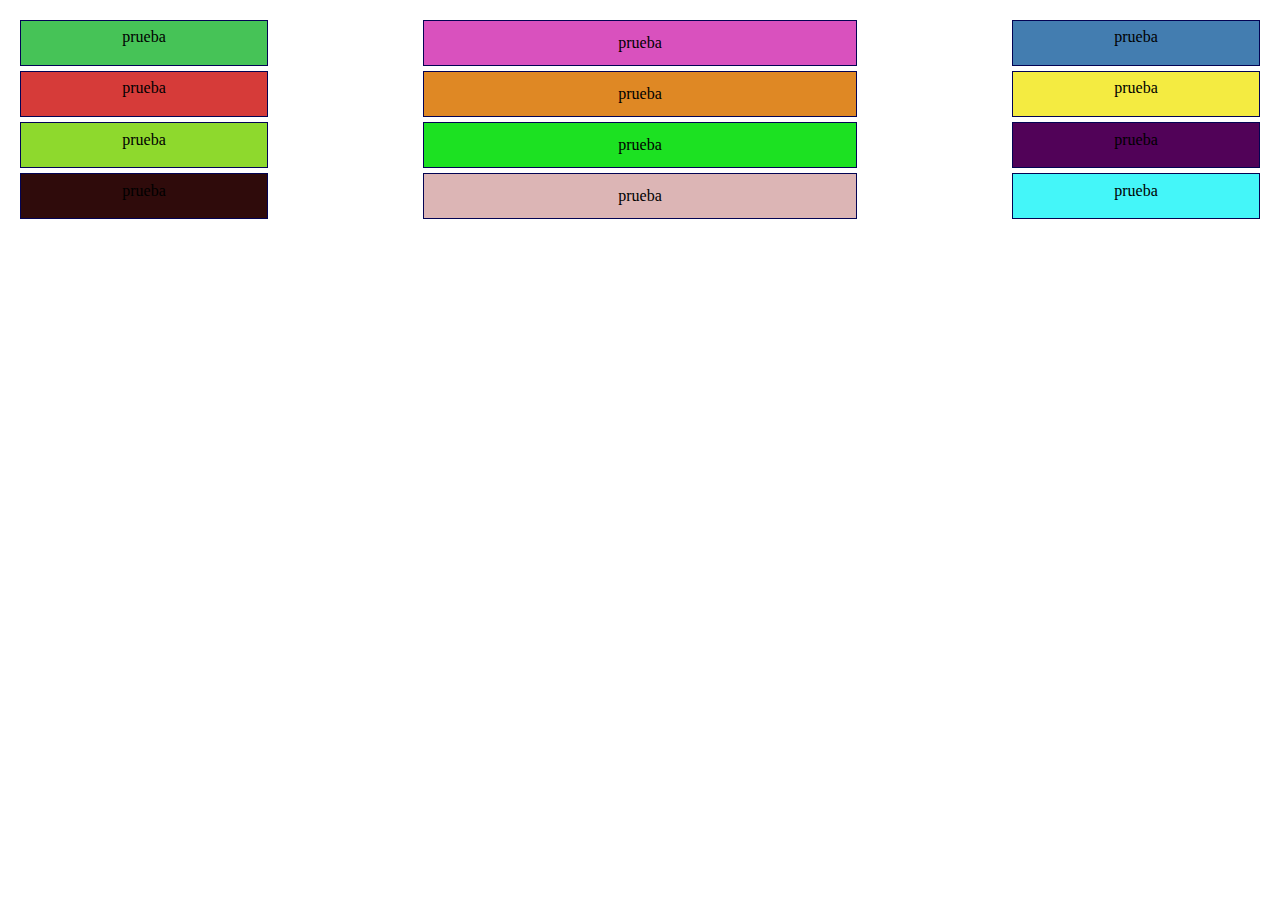
<file: index.html>
<!DOCTYPE html>
<html lang="en">

<head>
    <meta charset="UTF-8">
    <meta http-equiv="X-UA-Compatible" content="IE=edge">
    <meta name="viewport" content="width=device-width, initial-scale=1.0">
    <title>Grid</title>
    <style>
        * {
            margin: 0;
            padding: 0;
        }

        body {
            padding: 20px;
            display: grid;
            grid-template-columns: 20% 35% 20%;
            grid-column-gap:30px;
            grid-row-gap:5px;
            justify-content: space-between;
            align-content: space-between;
            
        }

        div {
            text-align: center;
            border: solid 1px #030353;
            padding: 3%;
        }

        div:nth-of-type(1) {
            background-color: rgb(70, 195, 87);
        }

        div:nth-of-type(2) {
            background-color: rgb(217, 81, 190);
        }

        div:nth-of-type(3) {
            background-color: rgb(67, 125, 176);
        }

        div:nth-of-type(4) {
            background-color: rgb(214, 59, 57);
        }

        div:nth-of-type(5) {
            background-color: rgb(223, 136, 36);
        }

        div:nth-of-type(6) {
            background-color: rgb(244, 235, 65);
        }

        div:nth-of-type(7) {
            background-color: rgb(142, 217, 45);
        }

        div:nth-of-type(8) {
            background-color: rgb(28, 225, 34);
        }

        div:nth-of-type(9) {
            background-color: rgb(81, 2, 88);
        }

        div:nth-of-type(10) {
            background-color: rgb(47, 11, 11);
        }
        div:nth-of-type(11) {
            background-color: rgb(220, 181, 181);
        }

        div:nth-of-type(12) {
            background-color: rgb(68, 246, 249);
        }
    </style>
</head>

<body>
    <div>prueba</div>
    <div>prueba</div>
    <div>prueba</div>
    <div>prueba</div>
    <div>prueba</div>
    <div>prueba</div>
    <div>prueba</div>
    <div>prueba</div>
    <div>prueba</div>
    <div>prueba</div>
    <div>prueba</div>
    <div>prueba</div>
</body>

</html>
</file>
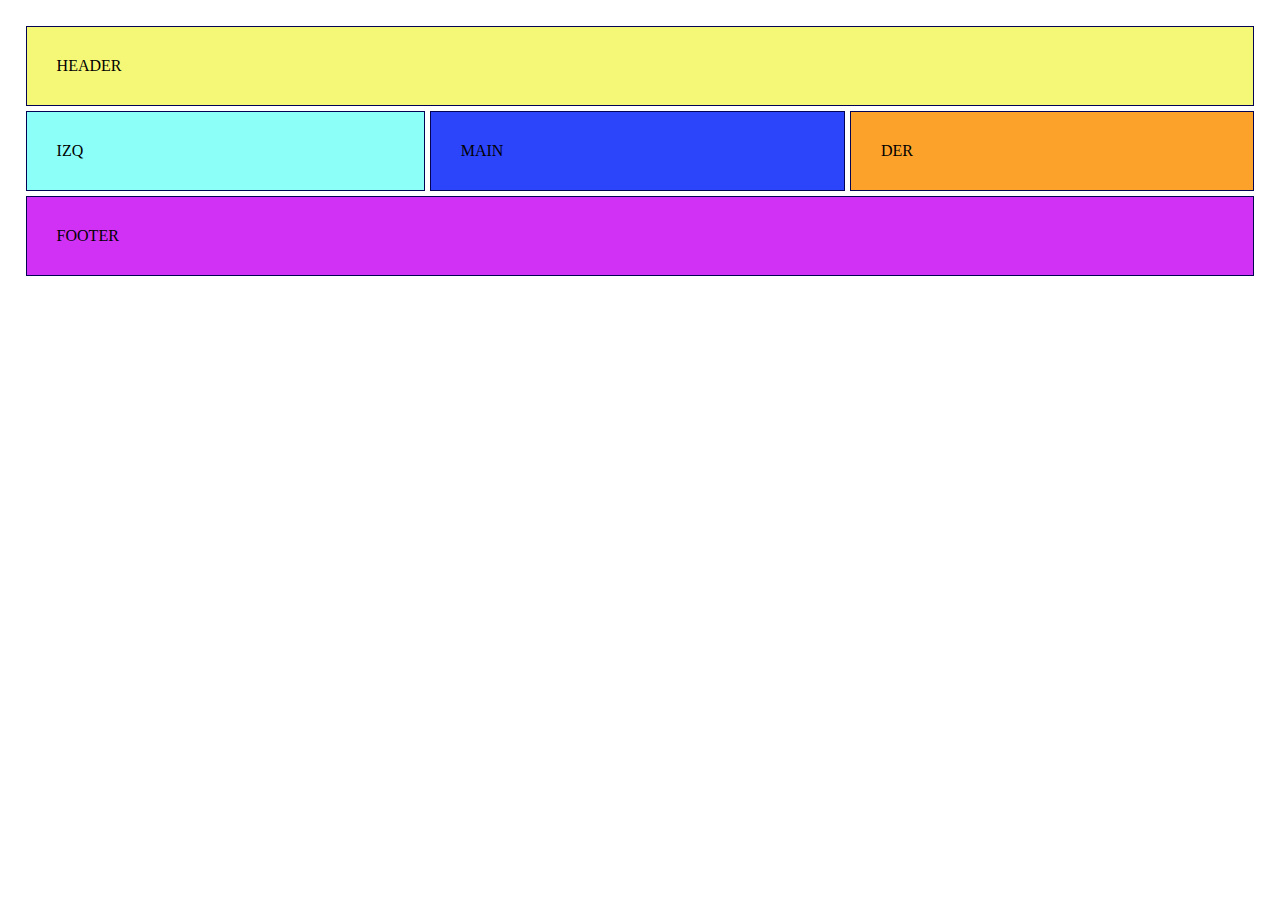
<file: ejerc1.html>
<!DOCTYPE html>
<html lang="en">

<head>
    <meta charset="UTF-8" />
    <meta http-equiv="X-UA-Compatible" content="IE=edge" />
    <meta name="viewport" content="width=device-width, initial-scale=1.0" />
    <title>Ejercicio_1A</title>
    <style>
        * {
            margin: 0;
            padding: 0;
        }

        body {
            padding: 2%;
            display: grid;
            grid-template-columns: auto auto auto;
            grid-gap: 5px;
        }

        header,
        aside,
        main,
        section,
        footer {
            text-align: left;
            border: solid 1px #030353;
            padding: 30px;
        }

        header {
            background-color: rgb(245, 248, 119);
            grid-area: 1/1/2/4;
        }

        aside {
            background-color: rgb(141, 255, 249);
        }

        main {
            background-color: rgb(44, 68, 250);
        }

        section {
            background-color: rgb(252, 162, 43);
        }

       footer {
            background-color: rgb(209, 48, 245);
            grid-area: 3/1/4/4;
        }
    </style>
</head>

<body>
    <header>HEADER</header>
    <aside>IZQ</aside>
    <main>MAIN</main>
    <section>DER</section>
    <footer>FOOTER</footer>
</body>

</html>
</file>
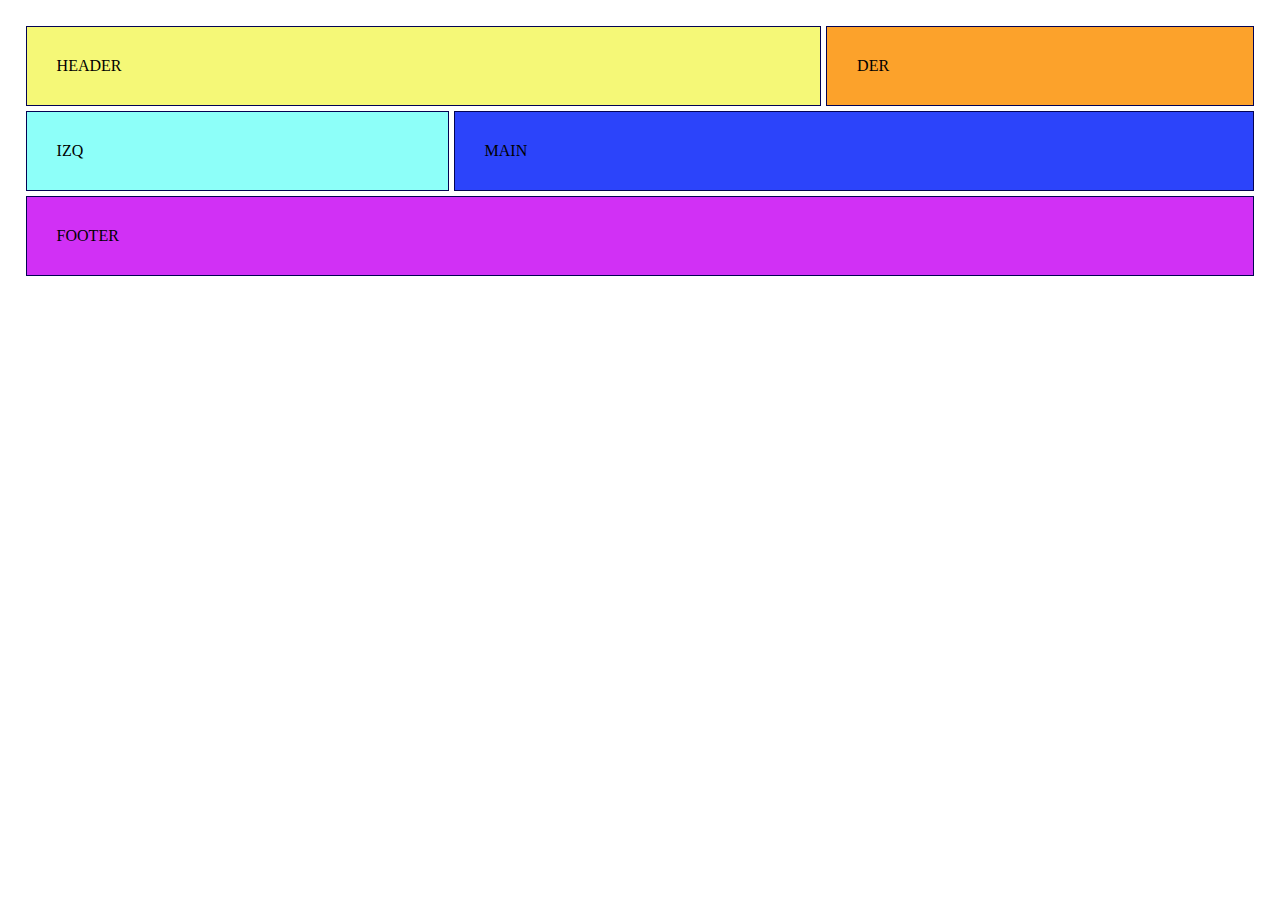
<file: ejerc1b.html>
<!DOCTYPE html>
<html lang="en">

<head>
    <meta charset="UTF-8" />
    <meta http-equiv="X-UA-Compatible" content="IE=edge" />
    <meta name="viewport" content="width=device-width, initial-scale=1.0" />
    <title>Ejercicio_1B</title>
    <style>
        * {
            margin: 0;
            padding: 0;
        }

        body {
            padding: 2%;
            display: grid;
            grid-template-columns: auto auto auto;
            grid-gap: 5px;
        }

        header,
        aside,
        main,
        section,
        footer {
            text-align: left;
            border: solid 1px #030353;
            padding: 30px;
        }

        header {
            background-color: rgb(245, 248, 119);
            grid-area: 1/1/2/3;
        }

        aside {
            background-color: rgb(141, 255, 249);
            grid-area: 2/1/2/2;
        }

        main {
            background-color: rgb(44, 68, 250);
            grid-area: 2/2/2/4;
        }

        section {
            background-color: rgb(252, 162, 43);
            grid-area: 1/3/2/4;
        }

       footer {
            background-color: rgb(209, 48, 245);
            grid-area: 3/1/4/4;
        }
    </style>
</head>

<body>
    <header>HEADER</header>
    <aside>IZQ</aside>
    <main>MAIN</main>
    <section>DER</section>
    <footer>FOOTER</footer>
</body>

</html>
</file>
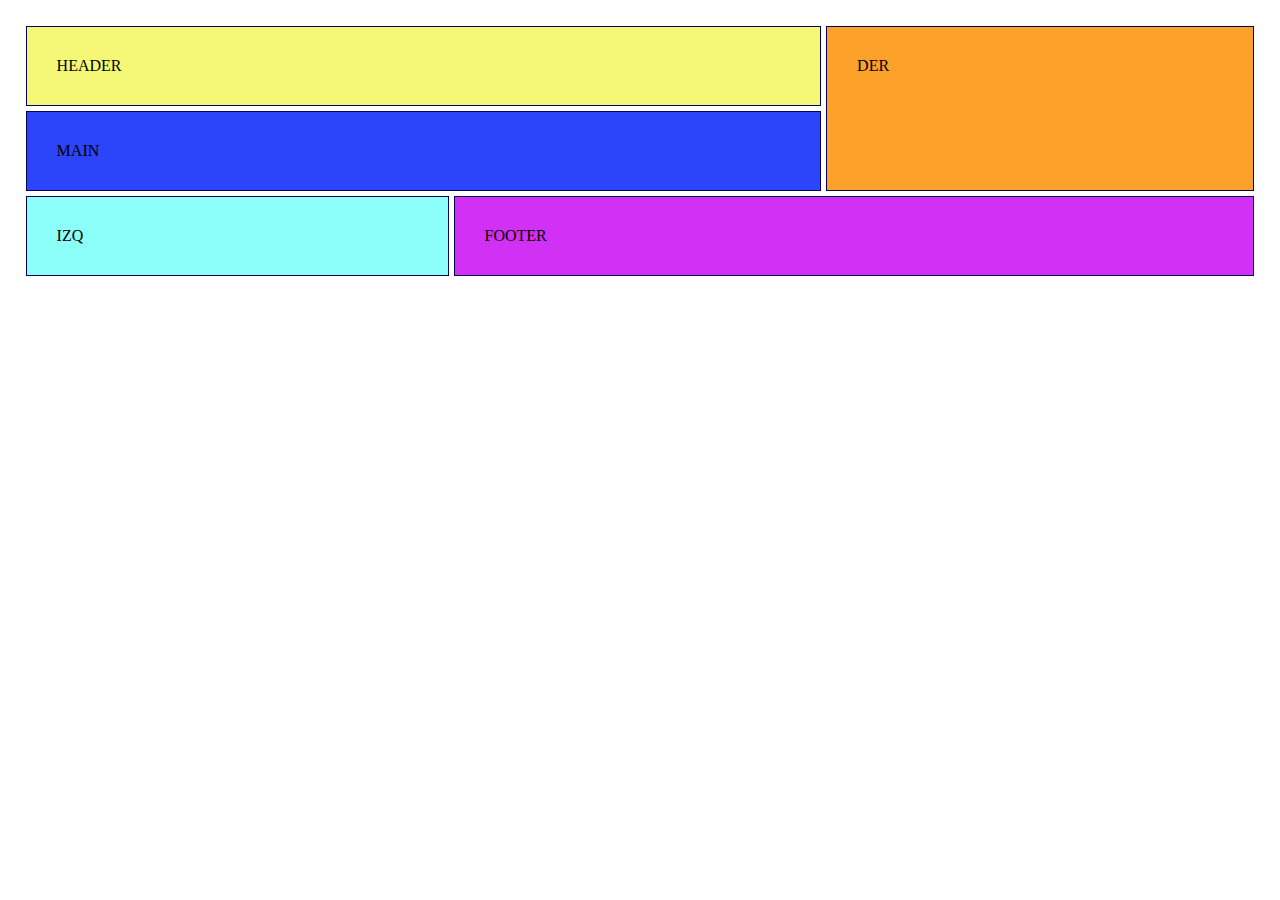
<file: ejerc1c.html>
<!DOCTYPE html>
<html lang="en">

<head>
    <meta charset="UTF-8" />
    <meta http-equiv="X-UA-Compatible" content="IE=edge" />
    <meta name="viewport" content="width=device-width, initial-scale=1.0" />
    <title>Ejercicio_1C</title>
    <style>
        * {
            margin: 0;
            padding: 0;
        }

        body {
            padding: 2%;
            display: grid;
            grid-template-columns: auto auto auto;
            grid-gap: 5px;
        }

        header,
        aside,
        main,
        section,
        footer {
            text-align: left;
            border: solid 1px #030353;
            padding: 30px;
            
        }

        header {
            background-color: rgb(245, 248, 119);
            grid-area: 1/1/2/3;
        }

        aside {
            background-color: rgb(141, 255, 249);
            grid-area: 3/1/4/2;
        }

        main {
            background-color: rgb(44, 68, 250);
            grid-area: 2/1/2/3;
        }

        section {
            background-color: rgb(252, 162, 43);
            grid-area: 1/3/3/4;
        }

       footer {
            background-color: rgb(209, 48, 245);
            grid-area: 3/2/4/4;
        }
    </style>
</head>

<body>
    <header>HEADER</header>
    <aside>IZQ</aside>
    <main>MAIN</main>
    <section>DER</section>
    <footer>FOOTER</footer>
</body>

</html>
</file>
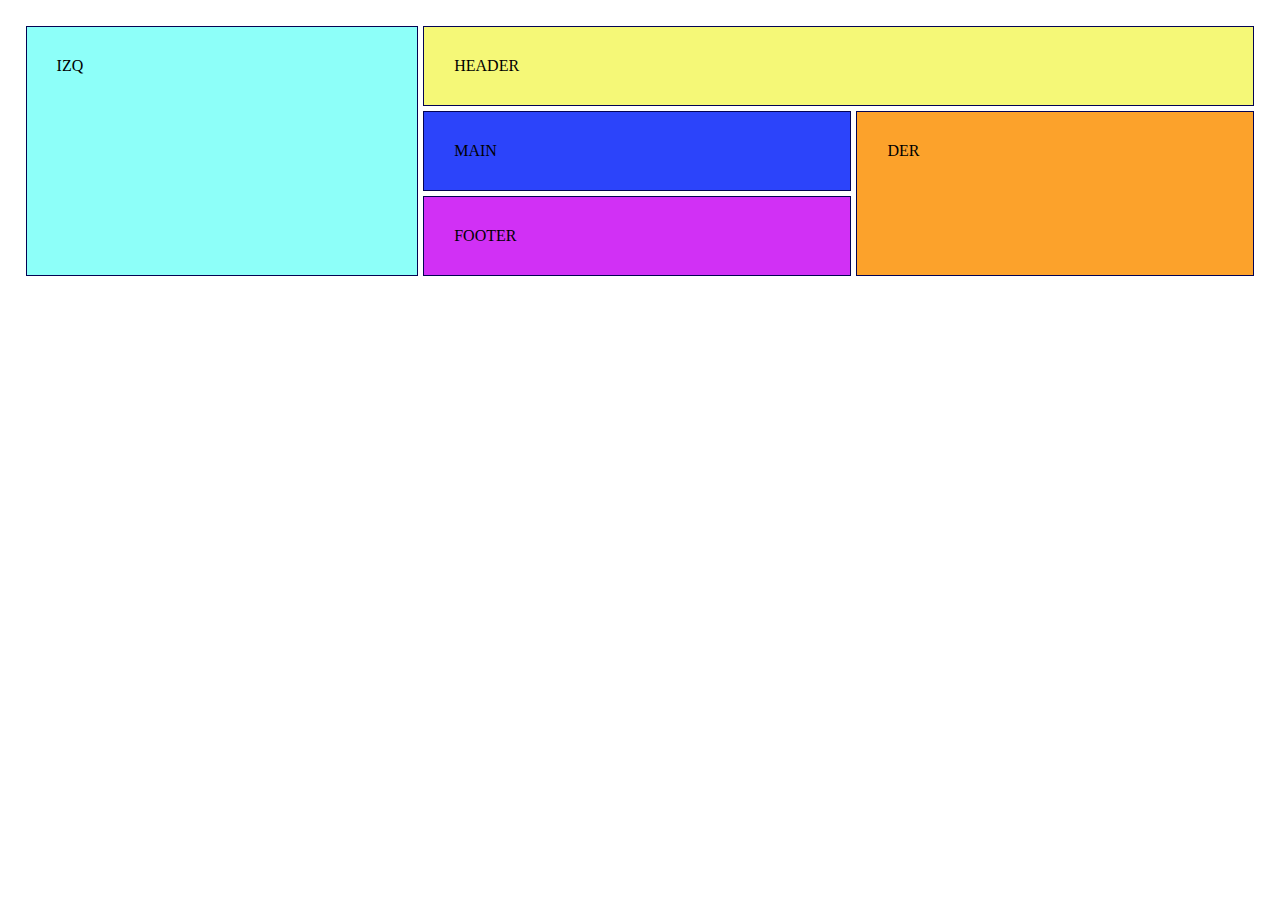
<file: ejerc1d.html>
<!DOCTYPE html>
<html lang="en">

<head>
    <meta charset="UTF-8" />
    <meta http-equiv="X-UA-Compatible" content="IE=edge" />
    <meta name="viewport" content="width=device-width, initial-scale=1.0" />
    <title>Ejercicio_1D</title>
    <style>
        * {
            margin: 0;
            padding: 0;
        }

        body {
            padding: 2%;
            display: grid;
            grid-template-columns: auto auto auto;
            grid-gap: 5px;
        }

        header,
        aside,
        main,
        section,
        footer {
            text-align: left;
            border: solid 1px #030353;
            padding: 30px;
            
        }

        header {
            background-color: rgb(245, 248, 119);
            grid-area: 1/2/2/4;
        }

        aside {
            background-color: rgb(141, 255, 249);
            grid-area: 1/1/4/2;
        }

        main {
            background-color: rgb(44, 68, 250);
        }

        section {
            background-color: rgb(252, 162, 43);
            grid-area: 2/3/4/4;
        }

       footer {
            background-color: rgb(209, 48, 245);
            grid-area: 3/2/4/3;
        }
    </style>
</head>

<body>
    <header>HEADER</header>
    <aside>IZQ</aside>
    <main>MAIN</main>
    <section>DER</section>
    <footer>FOOTER</footer>
</body>

</html>
</file>
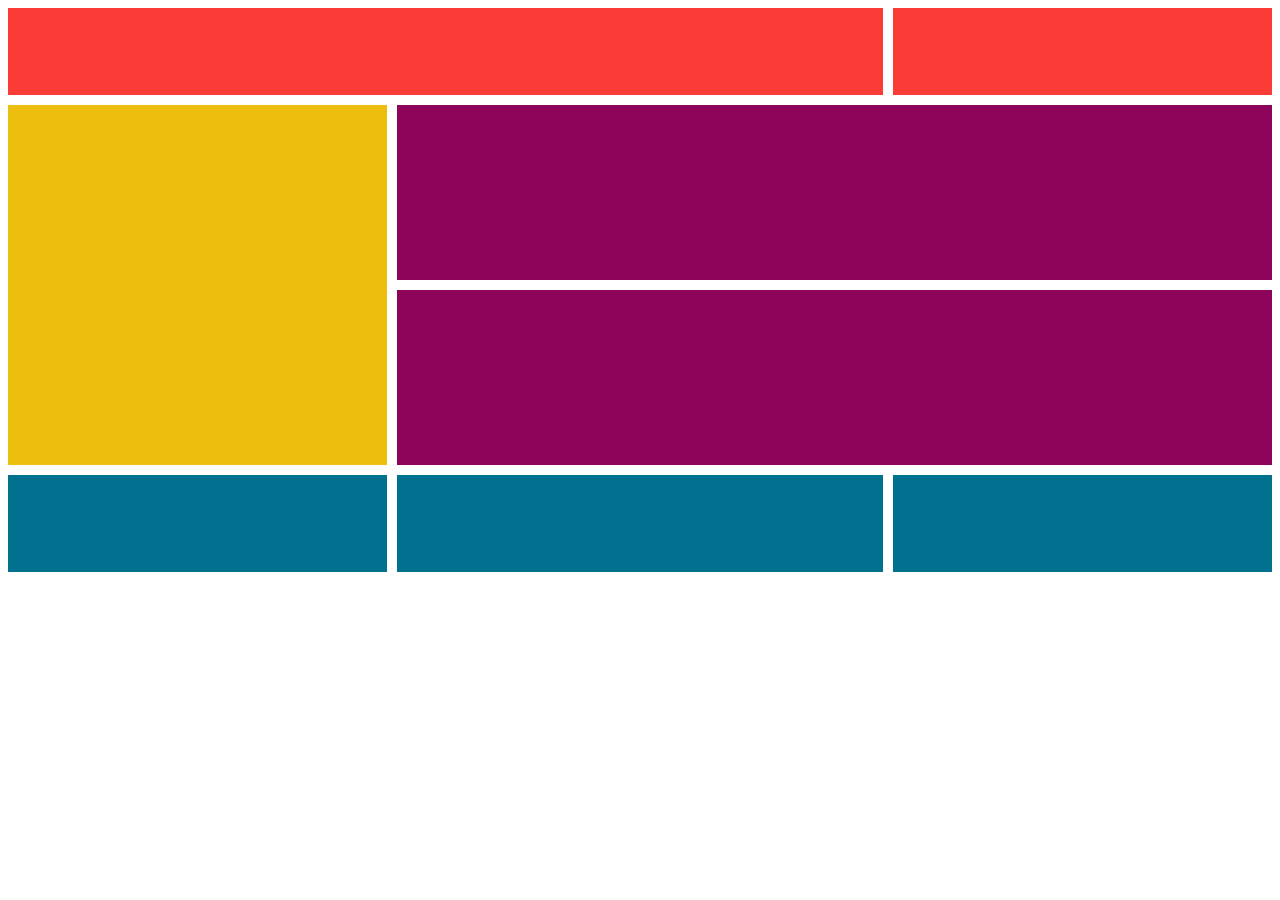
<file: ejercc2.html>
<!DOCTYPE html>
<html lang="en">

<head>
    <meta charset="UTF-8" />
    <meta http-equiv="X-UA-Compatible" content="IE=edge" />
    <meta name="viewport" content="width=device-width, initial-scale=1.0" />
    <title>Ejercicio_2</title>
    <style>
        body {
            display: grid;
            grid-template-columns: 30% auto 30%;
            grid-template-areas:
                'hed hed nav'
                'asi art art'
                'asi set set'
                'foo fo f';
            grid-gap: 10px;
        }

        header {
            padding: 5%;
            background-color: rgb(251, 60, 54);
            grid-area: hed;
        }

        nav {
            padding: 5%;
            background-color: rgb(251, 60, 54);
            grid-area: nav;
        }

        aside {
            padding: 10%;
            background-color: #ecbf0f;
            grid-area: asi;
        }

        main {
            padding: 10%;
            background-color: #8e045b;
            grid-area: art;
        }

        section {
            padding: 10%;
            background-color: #8e045b;
            grid-area: set;
        }

        footer {
            padding: 10%;
            background-color: #00728f;
            grid-area: foo;
        }
        article {
            padding: 10%;
            background-color: #00728f;
            grid-area: fo;
        }
        div {
            padding: 10%;
            background-color: #00728f;
            grid-area: f;
        }
    </style>
</head>

<body>
    <header></header>
    <nav></nav>
    <aside></aside>
    <main></main>
    <section></section>
    <footer></footer>
    <article></article>
    <div></div>
</body>

</html>
</file>
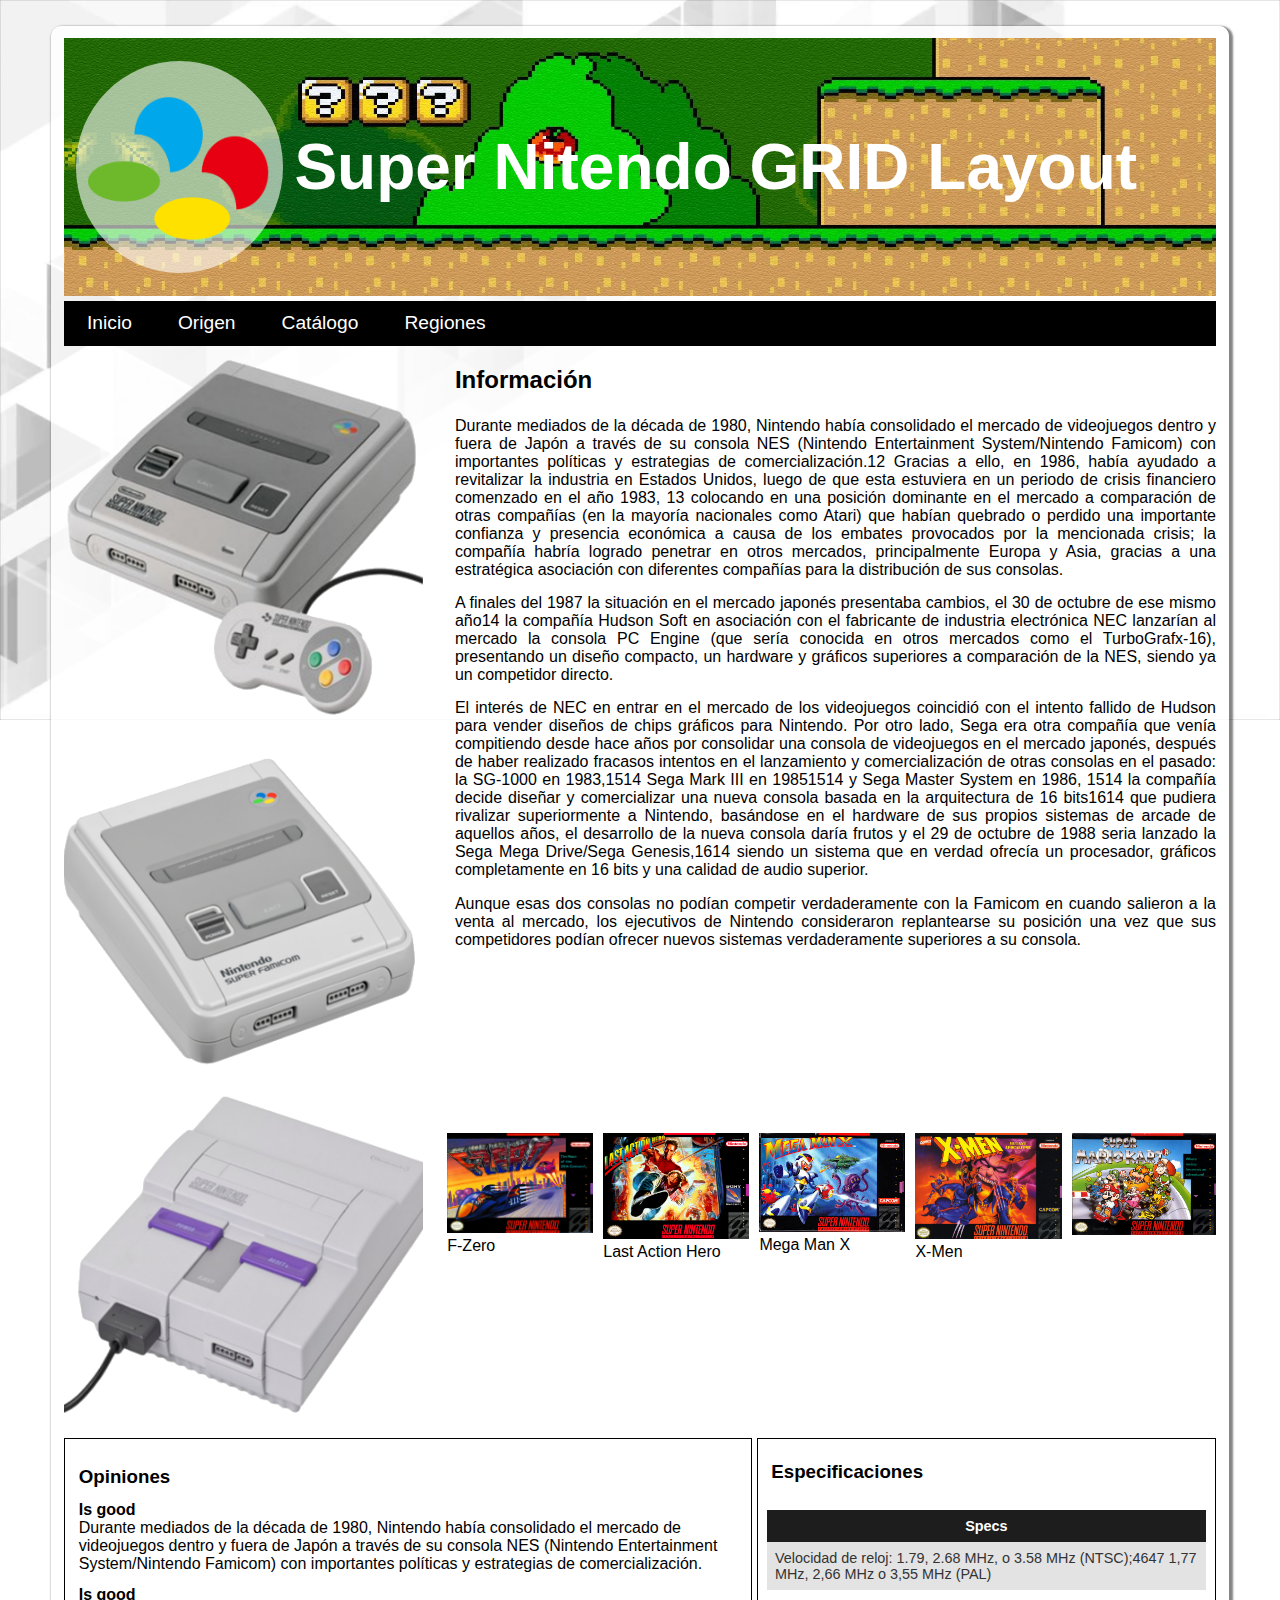
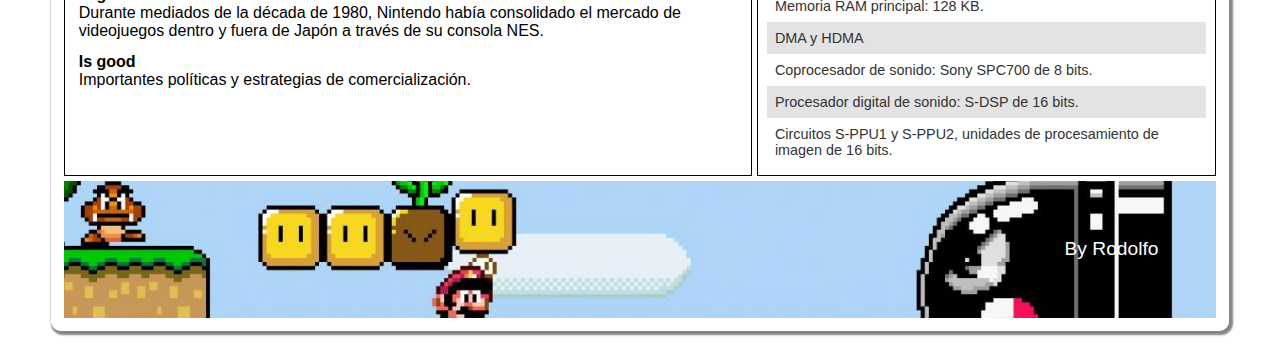
<file: ejercc3.html>
<!DOCTYPE html>
<html lang="en">

<head>
    <meta charset="UTF-8" />
    <meta http-equiv="X-UA-Compatible" content="IE=edge" />
    <meta name="viewport" content="width=device-width, initial-scale=1.0" />
    <title>Super Mario</title>
    <link rel="stylesheet" href="style.css" />
</head>

<body>
    <header>
        <figure>
            <img src="img/logosmall.png" alt="logo" title="logo" />
        </figure>
        <h1>Super Nitendo GRID Layout</h1>
    </header>
    <nav>
        <ul>
            <li><a href="#">Inicio</a></li>
            <li><a href="#">Origen</a></li>
            <li><a href="#">Catálogo</a></li>
            <li><a href="#">Regiones</a></li>
        </ul>
    </nav>
    <aside>
        <figure>
            <img src="img/grande.png" alt="super mario" title="super mario" />
        </figure>
    </aside>
    <main>
        <h2>Información</h2>
        <p>Durante mediados de la década de 1980, Nintendo había consolidado el mercado de videojuegos dentro y
            fuera de Japón a través de su consola NES (Nintendo Entertainment System/Nintendo Famicom) con
            importantes políticas y estrategias de comercialización.12 Gracias a ello, en 1986, había ayudado a
            revitalizar la industria en Estados Unidos, luego de que esta estuviera en un periodo de crisis
            financiero comenzado en el año 1983, 13 colocando en una posición dominante en el mercado a comparación
            de otras compañías (en la mayoría nacionales como Atari) que habían quebrado o perdido una importante
            confianza y presencia económica a causa de los embates provocados por la mencionada crisis; la compañía
            habría logrado penetrar en otros mercados, principalmente Europa y Asia, gracias a una estratégica
            asociación con diferentes compañías para la distribución de sus consolas.</p>
        <p>A finales del 1987 la situación en el mercado japonés presentaba cambios, el 30 de octubre de ese mismo
            año14 la compañía Hudson Soft en asociación con el fabricante de industria electrónica NEC lanzarían al
            mercado la consola PC Engine (que sería conocida en otros mercados como el TurboGrafx-16), presentando
            un diseño compacto, un hardware y gráficos superiores a comparación de la NES, siendo ya un competidor
            directo.</p>
        <p>El interés de NEC en entrar en el mercado de los videojuegos coincidió con el intento fallido de Hudson
            para vender diseños de chips gráficos para Nintendo. Por otro lado, Sega era otra compañía que venía
            compitiendo desde hace años por consolidar una consola de videojuegos en el mercado japonés, después de
            haber realizado fracasos intentos en el lanzamiento y comercialización de otras consolas en el pasado:
            la SG-1000 en 1983,1514 Sega Mark III en 19851514 y Sega Master System en 1986, 1514 la compañía
            decide diseñar y comercializar una nueva consola basada en la arquitectura de 16 bits1614 que pudiera
            rivalizar superiormente a Nintendo, basándose en el hardware de sus propios sistemas de arcade de
            aquellos años, el desarrollo de la nueva consola daría frutos y el 29 de octubre de 1988 seria lanzado
            la Sega Mega Drive/Sega Genesis,1614 siendo un sistema que en verdad ofrecía un procesador, gráficos
            completamente en 16 bits y una calidad de audio superior.</p>
        <p>Aunque esas dos consolas no podían competir verdaderamente con la Famicom en cuando salieron a la venta
            al mercado, los ejecutivos de Nintendo consideraron replantearse su posición una vez que sus
            competidores podían ofrecer nuevos sistemas verdaderamente superiores a su consola.</p>
    </main>
    <section>
        <figure>
            <img src="img/game1.jpg" alt="f-zero" title="f-zero" />
            <figcaption>F-Zero</figcaption>
        </figure>
        <figure>
            <img src="img/game2.jpg" alt="last action hero" title="last action hero" />
            <figcaption>Last Action Hero</figcaption>
        </figure>
        <figure>
            <img src="img/game3.jpg" alt="mega man x" title="mega man x" />
            <figcaption>Mega Man X</figcaption>
        </figure>
        <figure>
            <img src="img/game4.jpg" alt="x-men" title="x-men" />
            <figcaption>X-Men</figcaption>
        </figure>
        <figure>
            <img src="img/game5.jpg" alt="super mario kart" title="super mario kart" />
        </figure>
    </section>
    <article>
        <h3>Opiniones</h3>
        <h4>Is good</h4>
        <p>Durante mediados de la década de 1980, Nintendo había consolidado el mercado de videojuegos dentro y
            fuera de Japón a través de su consola NES (Nintendo Entertainment System/Nintendo Famicom) con
            importantes políticas y estrategias de comercialización.</p>
        <h4>Is good</h4>
        <p>Durante mediados de la década de 1980, Nintendo había consolidado el mercado de videojuegos dentro y
            fuera de Japón a través de su consola NES.</p>
        <h4>Is good</h4>
        <p>Importantes políticas y estrategias de comercialización.</p>
    </article>
    <section>
        <h3>Especificaciones</h3>
        <table>
            <thead>
                <tr>
                    <th>Specs</th>
                </tr>
            </thead>
            <tbody>
                <tr>
                    <td>Velocidad de reloj: 1.79, 2.68 MHz, o 3.58 MHz (NTSC);4647 1,77 MHz, 2,66 MHz o 3,55 MHz
                        (PAL)
                    </td>
                </tr>
                <tr>
                    <td>Memoria RAM principal: 128 KB.</td>
                </tr>
                <tr>
                    <td>DMA y HDMA</td>
                </tr>
                <tr>
                    <td>Coprocesador de sonido: Sony SPC700 de 8 bits.</td>
                </tr>
                <tr>
                    <td>Procesador digital de sonido: S-DSP de 16 bits.</td>
                </tr>
                <tr>
                    <td>Circuitos S-PPU1 y S-PPU2, unidades de procesamiento de imagen de 16 bits.</td>
                </tr>
            </tbody>
        </table>
    </section>

    <footer>
        <p>By Rodolfo</p>
    </footer>
</body>

</html>
</file>
<file: style.css>
* {
    margin: 0;
    padding: 0;
    font-family: arial, verdana;
}

figure>img {
    width: 100%;
    margin: auto;
}

li {
    list-style: none;
}

a {
    text-decoration: none;
    color: #000000;
}

html {
    background-image: url(img/background.png);
    background-repeat: no-repeat;
    background-position: top;
    background-size: 100%;
}

body {
    display: grid;
    grid-template-columns: auto auto 13% 13% 13% 13% 13%;
    grid-template-areas:
        'hed hed hed hed hed hed hed'
        'nav nav nav nav nav nav nav'
        'asi asi ma ma ma ma ma'
        'asi asi set set set set set'
        'art art art art tab tab tab'
        'foo foo foo foo foo foo foo'
    ;
    grid-gap: 5px;
    margin: 2% auto 2% auto;
    padding: 1%;
    background-color: rgb(255, 255, 255, 0.8);
    box-shadow: 2px 2px 2px 2px rgba(12, 12, 12, 0.5);
    width: 90%;
    border-radius: 10px;
}


/* HEADER */

header {
    display: flex;
    background-image: url(img/header.jpg);
    background-size: cover;
    grid-area: hed;
    align-items: center;
}

header>h1 {
    color: #ffffff;
    flex: 5;
    font-size: 5vw;
}

header>figure {
    flex: 1;
    margin: 2% 1%;
    padding: 1%;
    background-color: rgb(255, 255, 255, 0.6);
    border-radius: 50%;
}

/* NAV */
nav {
    grid-area: nav;
    background-color: #000000;
}

nav>ul {
    display: flex;
}

nav>ul>li {
    margin: 1% 2%;
    font-size: 1.2em;
}

nav>ul>li>a {
    color: #ffffff;
}

/* ASIDE */

aside {
    padding-right: 5%;
    grid-area: asi;
}

/* MAIN */

main {
    margin-left: 1%;
    grid-area: ma;
}

main>h2 {
    padding: 2% 0;
}

main>p {
    padding: 1% 0;
    text-align: justify;
}

section:first-of-type {
    grid-area: set;
    display: grid;
    grid-template-columns: 19% 19% 19% 19% auto;
    grid-gap: 10px;
}

article {
    padding: 2%;
    grid-area: art;
    border: solid 1px #000000;
}

article>h3 {
    margin-top: 2%;
}

article>h4 {
    margin-top: 2%;
}

section:last-of-type {
    grid-area: tab;
    border: solid 1px #000000;
    padding: 2%;
}

section:last-of-type>h3 {
    margin-top: 2%;
    padding: 1%;
}

section:last-of-type>table {
    margin-top: 5%;
    border-collapse: collapse;
    border-spacing: 0;
    background-color: #ffffff;
    color: #333;
    font-family: Arial, sans-serif;
    font-size: 0.9em;
}

th,
td {
    padding: 8px;
    vertical-align: middle;
}

th {
    background-color: #1d1d1d;
    color: #ffffff;
}

tr:nth-of-type(odd) {
    background-color: #e3e3e3;
}

/* FOOTER */

footer {
    padding: 5%;
    grid-area: foo;
    background-image: url(img/footer.jpg);
    background-size: cover;
}

footer>p {
    text-align: end;
    color: #ffffff;
    font-size: 1.2em;
}

/* CUANDO EL ANCHO SEA INFERIOR A 700PX */
@media screen and (max-width:700px) {


    body {
        display: grid;
        grid-template-columns: auto auto 13% 13% 13% 13% 13%;
        grid-template-areas:
            'hed hed hed hed hed hed hed'
            'nav nav nav nav nav nav nav'
            'asi asi tab tab tab tab tab'
            'asi asi art art art art art'
            'set set set set set set set'
            'ma ma ma ma ma ma ma'
            'foo foo foo foo foo foo foo'
        ;
        grid-gap: 5px;
        margin: 0;
        padding: 2%;
        background-color: rgb(255, 255, 255, 0.8);
        box-shadow: none;
        width: 95%;
        border-radius: none;
    }

}
</file>
